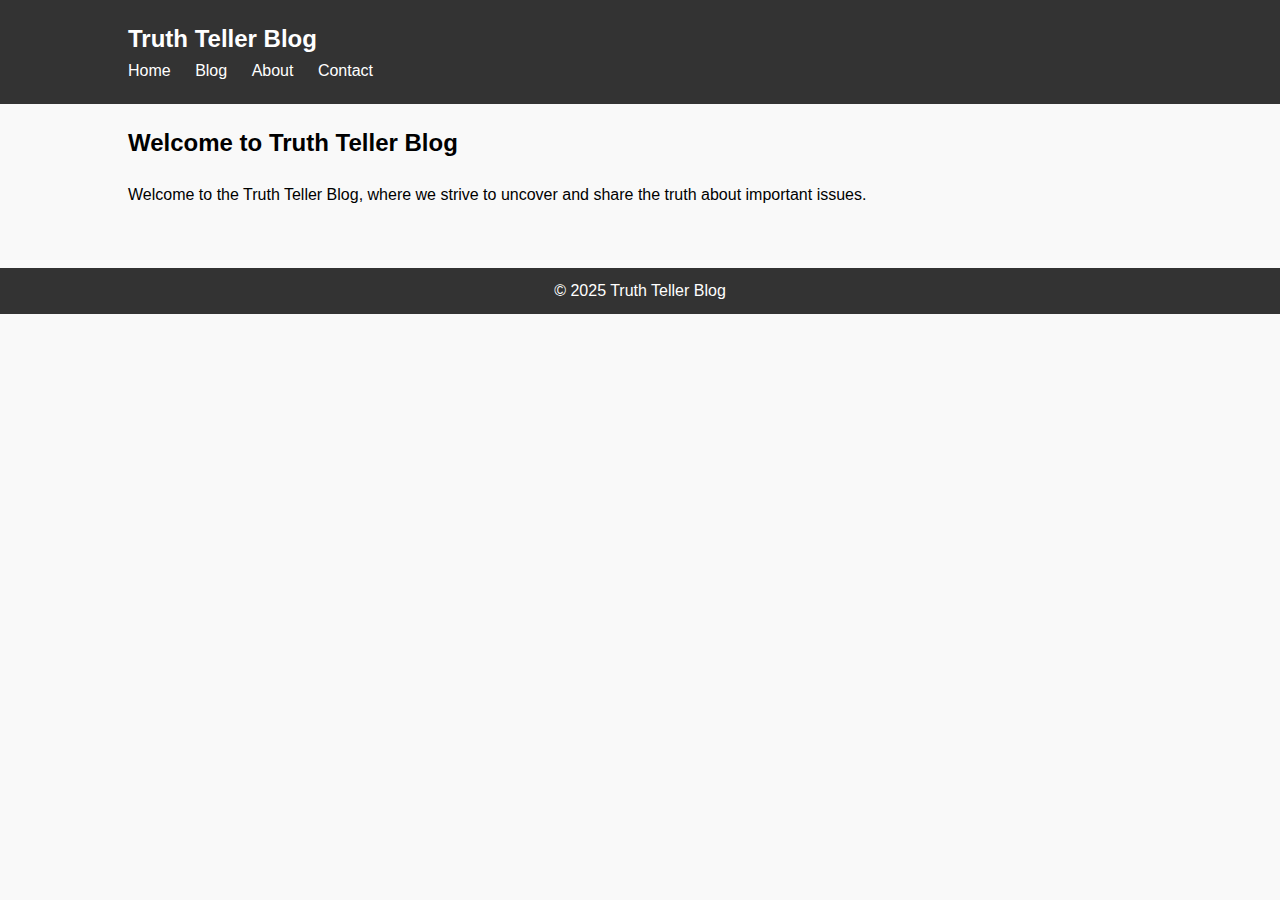
<file: index.html>
<!DOCTYPE html>
<html lang="en">
<head>
    <meta charset="UTF-8">
    <meta name="viewport" content="width=device-width, initial-scale=1.0">
    <title>Truth Teller Blog</title>
    <link rel="stylesheet" href="styles.css">
</head>
<body>
    <header>
        <div class="container">
            <h1>Truth Teller Blog</h1>
            <nav>
                <ul>
                    <li><a href="index.html">Home</a></li>
                    <li><a href="blog.html">Blog</a></li>
                    <li><a href="about.html">About</a></li>
                    <li><a href="contact.html">Contact</a></li>
                </ul>
            </nav>
        </div>
    </header>

    <main>
        <section id="about">
            <div class="container">
                <h2>Welcome to Truth Teller Blog</h2>
                <p>Welcome to the Truth Teller Blog, where we strive to uncover and share the truth about important issues.</p>
            </div>
        </section>
    </main>

    <footer>
        <div class="container">
            <p>&copy; 2025 Truth Teller Blog</p>
        </div>
    </footer>
</body>
</html>
</file>
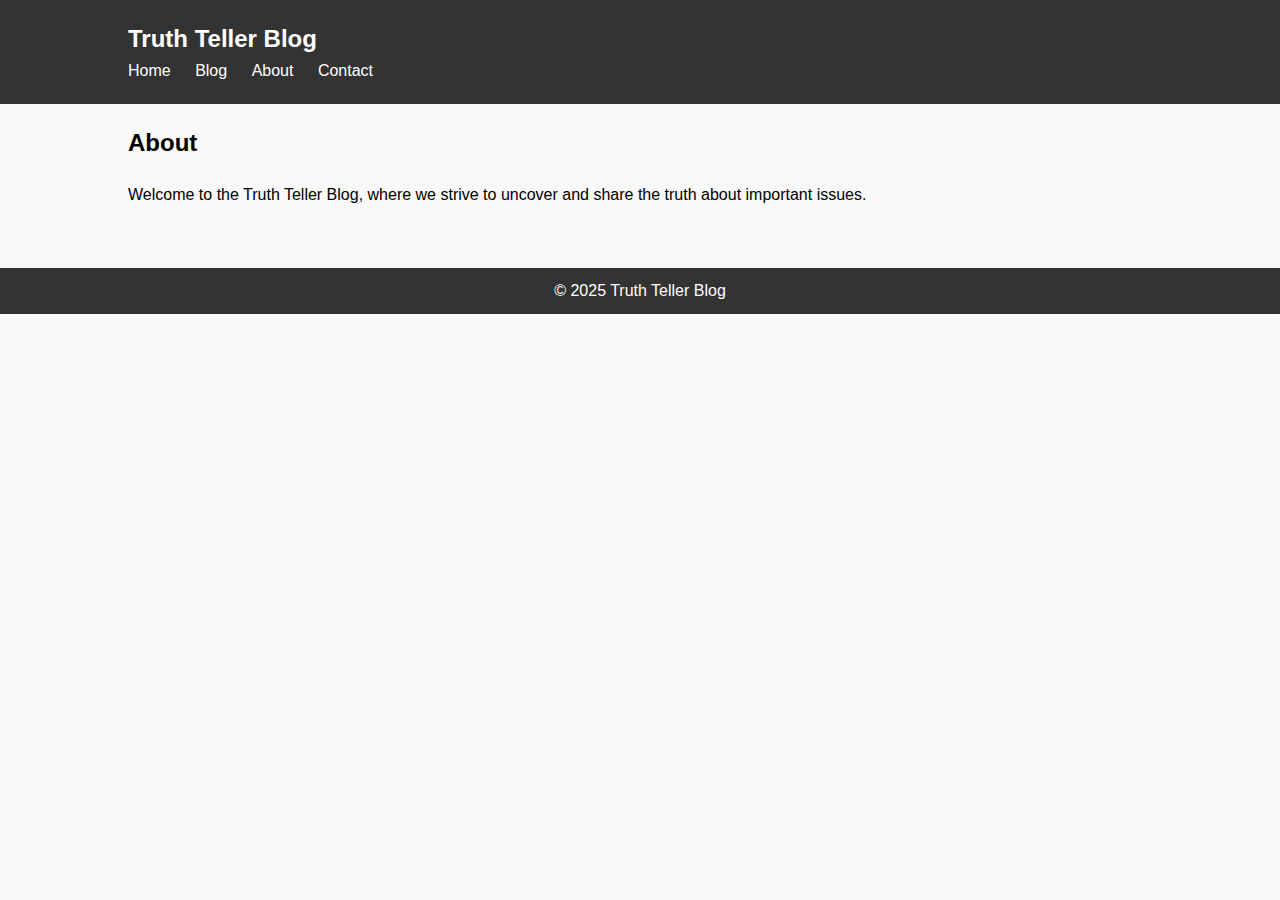
<file: about.html>
<!DOCTYPE html>
<html lang="en">
<head>
    <meta charset="UTF-8">
    <meta name="viewport" content="width=device-width, initial-scale=1.0">
    <title>About - Truth Teller Blog</title>
    <link rel="stylesheet" href="styles.css">
</head>
<body>
    <header>
        <div class="container">
            <h1>Truth Teller Blog</h1>
            <nav>
                <ul>
                    <li><a href="index.html">Home</a></li>
                    <li><a href="blog.html">Blog</a></li>
                    <li><a href="about.html">About</a></li>
                    <li><a href="contact.html">Contact</a></li>
                </ul>
            </nav>
        </div>
    </header>

    <main>
        <section id="about">
            <div class="container">
                <h2>About</h2>
                <p>Welcome to the Truth Teller Blog, where we strive to uncover and share the truth about important issues.</p>
            </div>
        </section>
    </main>

    <footer>
        <div class="container">
            <p>&copy; 2025 Truth Teller Blog</p>
        </div>
    </footer>
</body>
</html>
</file>
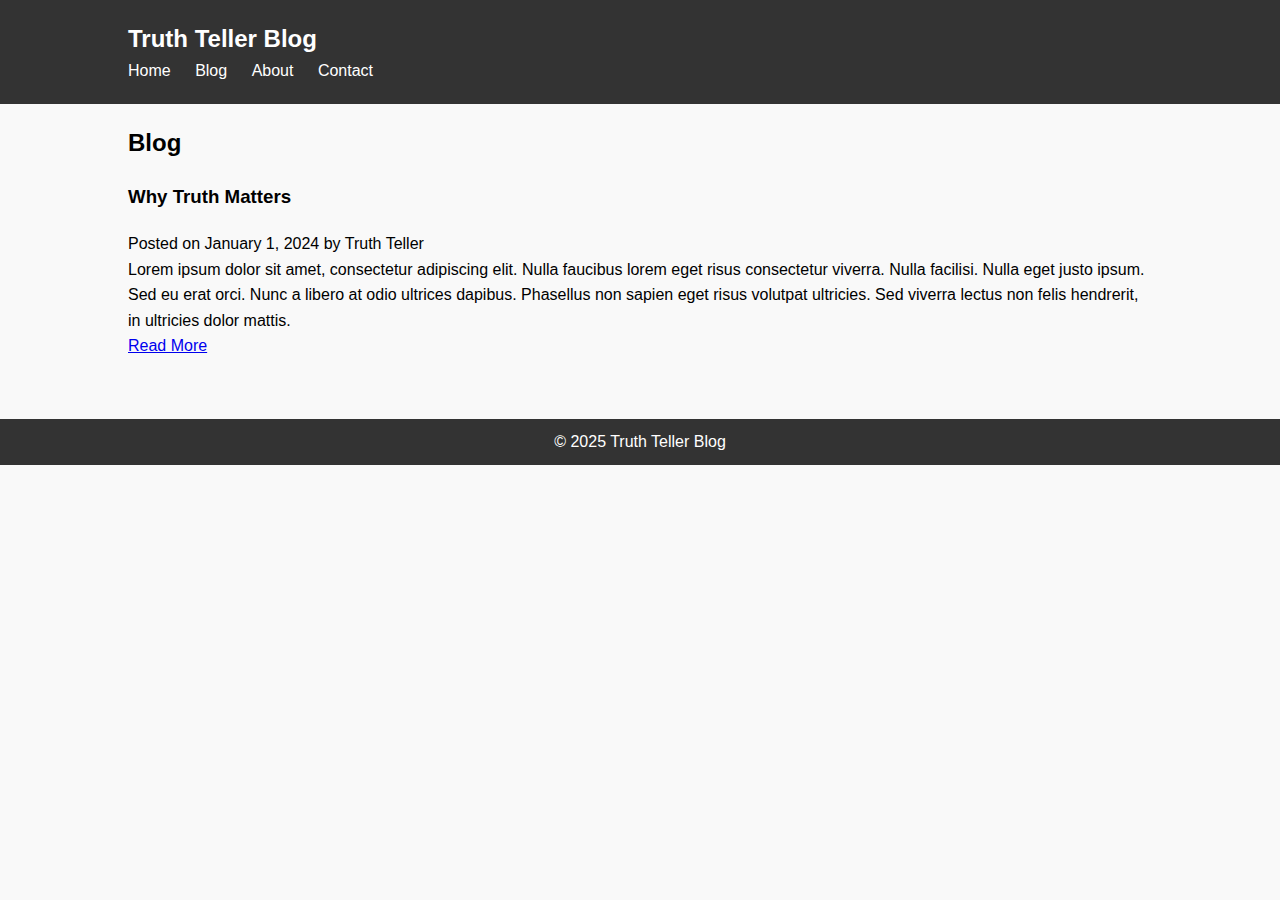
<file: blog.html>
<!DOCTYPE html>
<html lang="en">
<head>
    <meta charset="UTF-8">
    <meta name="viewport" content="width=device-width, initial-scale=1.0">
    <title>Blog - Truth Teller Blog</title>
    <link rel="stylesheet" href="styles.css">
</head>
<body>
    <header>
        <div class="container">
            <h1>Truth Teller Blog</h1>
            <nav>
                <ul>
                    <li><a href="index.html">Home</a></li>
                    <li><a href="blog.html">Blog</a></li>
                    <li><a href="about.html">About</a></li>
                    <li><a href="contact.html">Contact</a></li>
                </ul>
            </nav>
        </div>
    </header>

    <main>
        <section id="blog">
            <div class="container">
                <h2>Blog</h2>
                <!-- Sample blog post -->
                <article>
                    <h3>Why Truth Matters</h3>
                    <p>Posted on January 1, 2024 by Truth Teller</p>
                    <p>Lorem ipsum dolor sit amet, consectetur adipiscing elit. Nulla faucibus lorem eget risus consectetur viverra. Nulla facilisi. Nulla eget justo ipsum. Sed eu erat orci. Nunc a libero at odio ultrices dapibus. Phasellus non sapien eget risus volutpat ultricies. Sed viverra lectus non felis hendrerit, in ultricies dolor mattis.</p>
                    <a href="#">Read More</a>
                </article>
                <!-- Add more blog posts as needed -->
            </div>
        </section>
    </main>

    <footer>
        <div class="container">
            <p>&copy; 2025 Truth Teller Blog</p>
        </div>
    </footer>
</body>
</html>
</file>
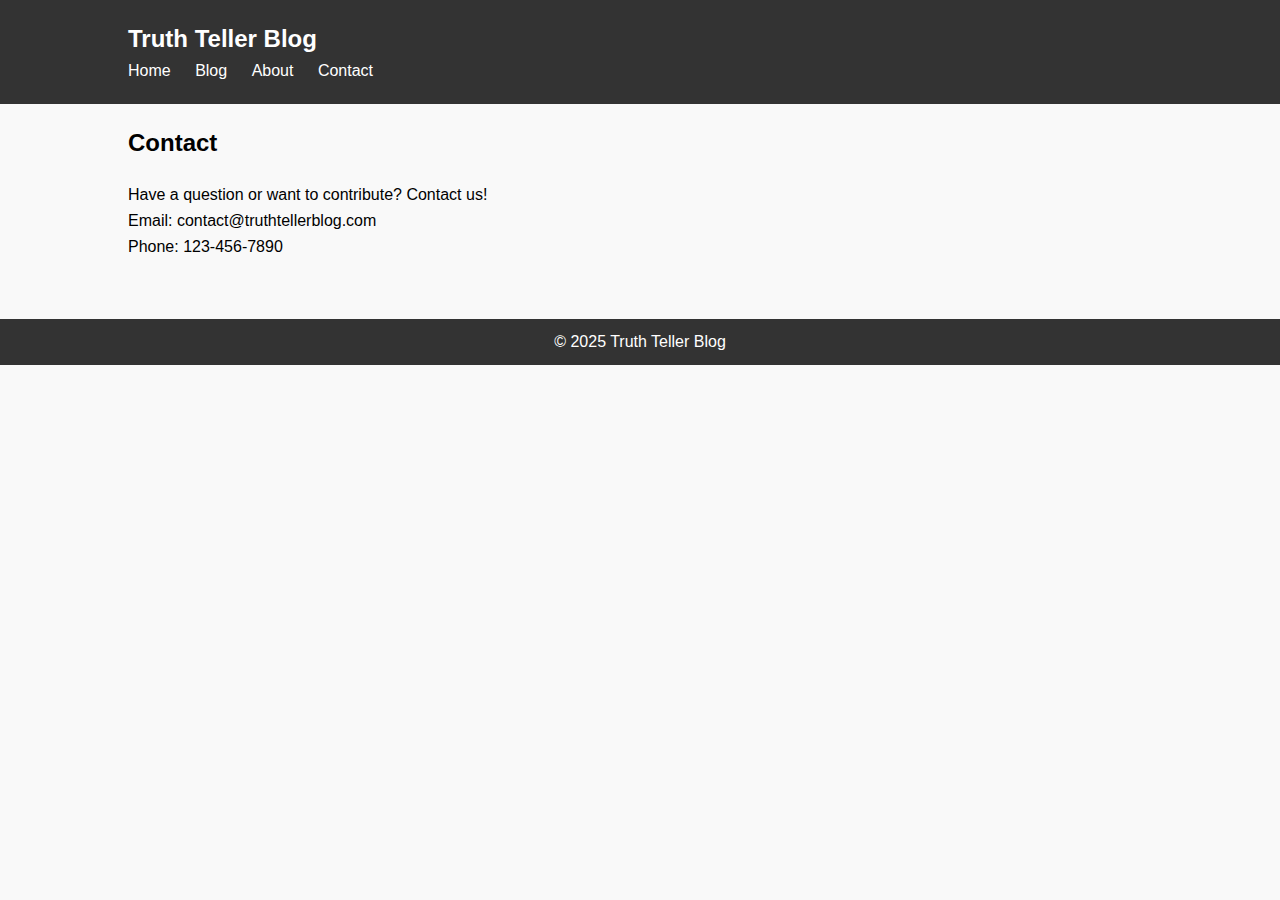
<file: contact.html>
<!DOCTYPE html>
<html lang="en">
<head>
    <meta charset="UTF-8">
    <meta name="viewport" content="width=device-width, initial-scale=1.0">
    <title>Contact - Truth Teller Blog</title>
    <link rel="stylesheet" href="styles.css">
</head>
<body>
    <header>
        <div class="container">
            <h1>Truth Teller Blog</h1>
            <nav>
                <ul>
                    <li><a href="index.html">Home</a></li>
                    <li><a href="blog.html">Blog</a></li>
                    <li><a href="about.html">About</a></li>
                    <li><a href="contact.html">Contact</a></li>
                </ul>
            </nav>
        </div>
    </header>

    <main>
        <section id="contact">
            <div class="container">
                <h2>Contact</h2>
                <p>Have a question or want to contribute? Contact us!</p>
                <p>Email: contact@truthtellerblog.com</p>
                <p>Phone: 123-456-7890</p>
            </div>
        </section>
    </main>

    <footer>
        <div class="container">
            <p>&copy; 2025 Truth Teller Blog</p>
        </div>
    </footer>
</body>
</html>
</file>
<file: styles.css>
/* Reset default styles */
body, h1, h2, p, ul, li {
    margin: 0;
    padding: 0;
}

body {
    font-family: Arial, sans-serif;
    line-height: 1.6;
    background-color: #f9f9f9;
}

.container {
    width: 80%;
    margin: 0 auto;
}

header {
    background-color: #333;
    color: #fff;
    padding: 20px 0;
}

header h1 {
    font-size: 24px;
}

nav ul {
    list-style-type: none;
}

nav ul li {
    display: inline;
    margin-right: 20px;
}

nav a {
    text-decoration: none;
    color: #fff;
}

main {
    padding: 20px 0;
}

section {
    margin-bottom: 40px;
}

h2 {
    margin-bottom: 20px;
}

footer {
    background-color: #333;
    color: #fff;
    text-align: center;
    padding: 10px 0;
}
</file>
